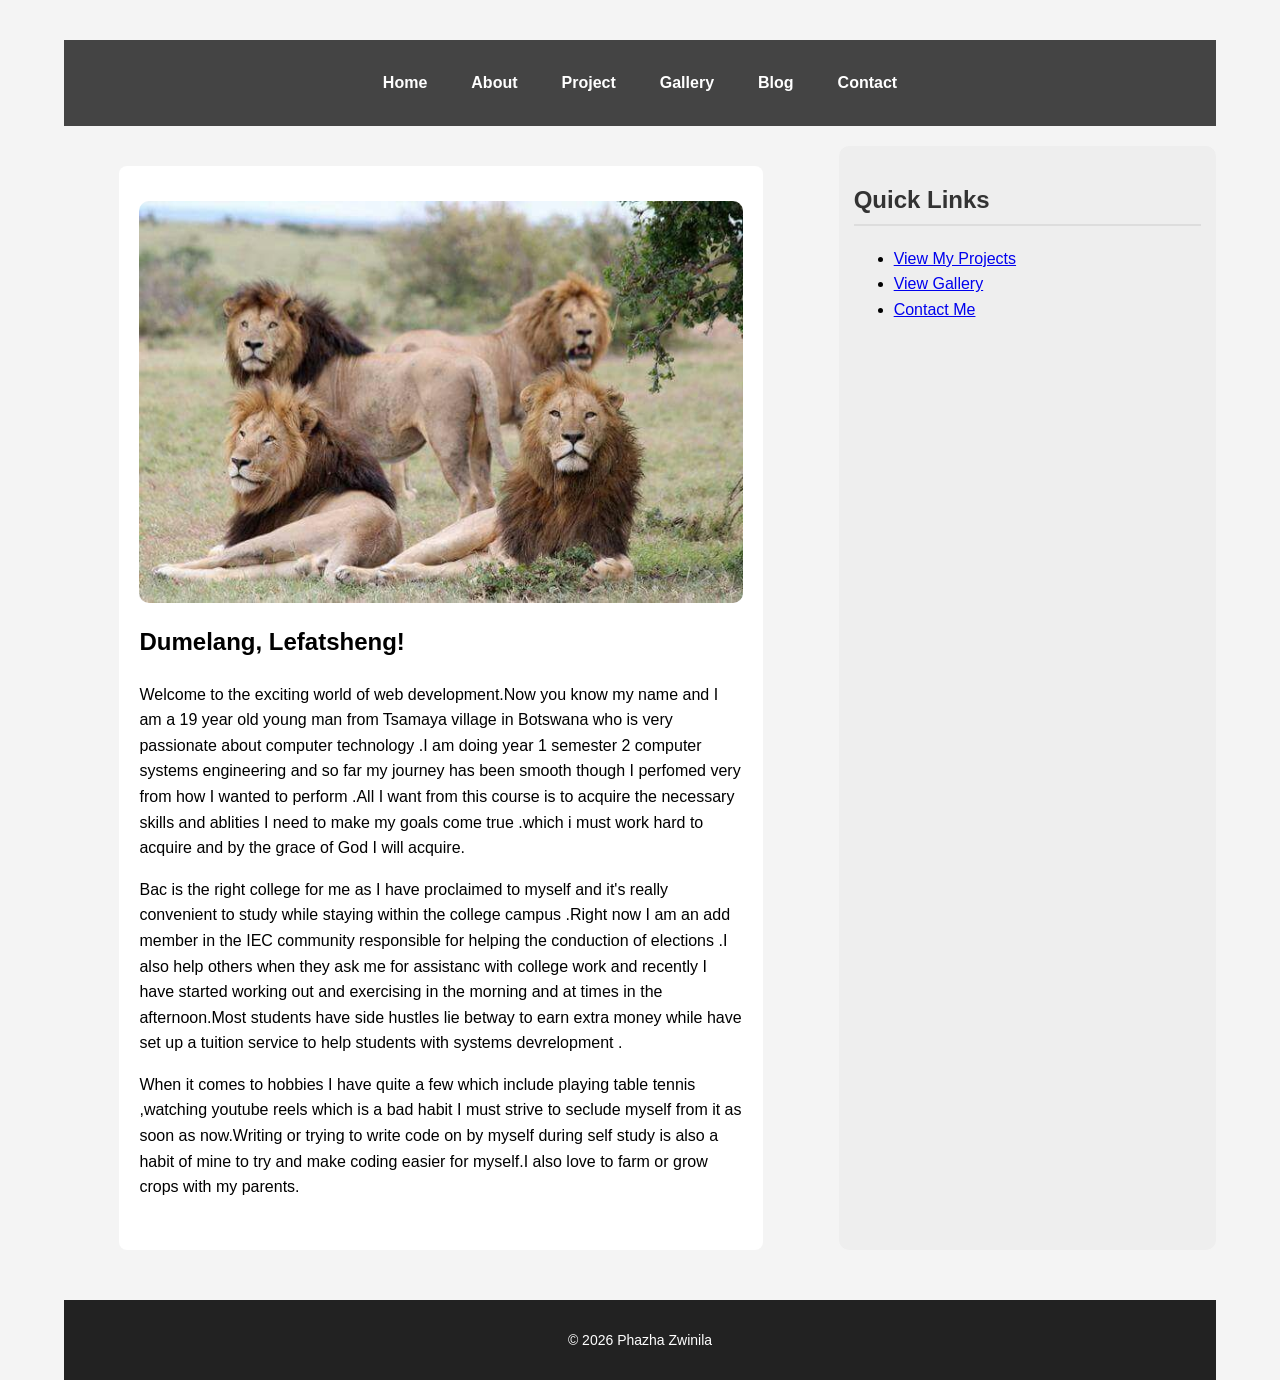
<file: html and css/index.html>
<!DOCTYPE html>
<html lang="en">
<head>
    <meta charset="UTF-8">
    <meta name="viewport" content="width=device-width, initial-scale=1.0">
    <title>Phazha Zwinila Web Page</title>
    <link rel="stylesheet" href="style.css">
          
    <div class="page-layout">
                                                                                                                                                                                                                                                                                                                                                                                                                                                                                                                                                                                                                                                                              
</header>
<body>
  <nav>
  <nav>
    <a href="index.html">Home</a>
    <a href="about.html">About</a>
    <a href="project.html">Project</a>
    <a href="gallery.html">Gallery</a>
    <a href="blog.html">Blog</a>
    <a href="contact.html">Contact</a>
  </nav>
</nav>
  <main>
  <section>
     <img src="Pride.jpeg"/>  
    <h1>Dumelang, Lefatsheng!</h1>
    <p>Welcome to the exciting world of web development.Now you know my name and I am a 19 year old young man from Tsamaya village in Botswana who is very passionate about computer technology .I am doing year 1 semester 2 computer systems engineering and so far my journey has been smooth though I perfomed very from how I wanted to perform .All I want from this course is to acquire the necessary skills and ablities I need to make my goals come true .which i must work hard to acquire and by the grace of God I will acquire.</p>
    
    <p>Bac is the right college for me as I have proclaimed to myself and it's really convenient to study while staying within the college campus .Right now I am an add member in the IEC community responsible for helping the conduction of elections .I also help others when they ask me for assistanc with college work and recently I have started working out and exercising in the morning and at times in the afternoon.Most students have side hustles lie betway to earn extra money  while have set up a tuition service to help students with systems devrelopment .
      
   
     <p>When it comes to hobbies I have quite a few which include playing table tennis ,watching youtube reels which is a bad habit I must strive to seclude myself from it as soon as now.Writing or trying to write code on by myself during self study is also a habit of mine to try and make coding easier for myself.I also love to farm or grow crops with my parents. 
     </section>
    </main>
      <aside>
    <h2>Quick Links</h2>
    <ul>
      <li><a href="projects.html">View My Projects</a></li>
      <li><a href="gallery.html">View Gallery</a></li>
      <li><a href="contact.html">Contact Me</a></li>
    </ul>
  </aside>

   <footer>
    <p>&copy; 2026 Phazha Zwinila</p>
   </footer>
  </div>   
</body>
</html>
</file>
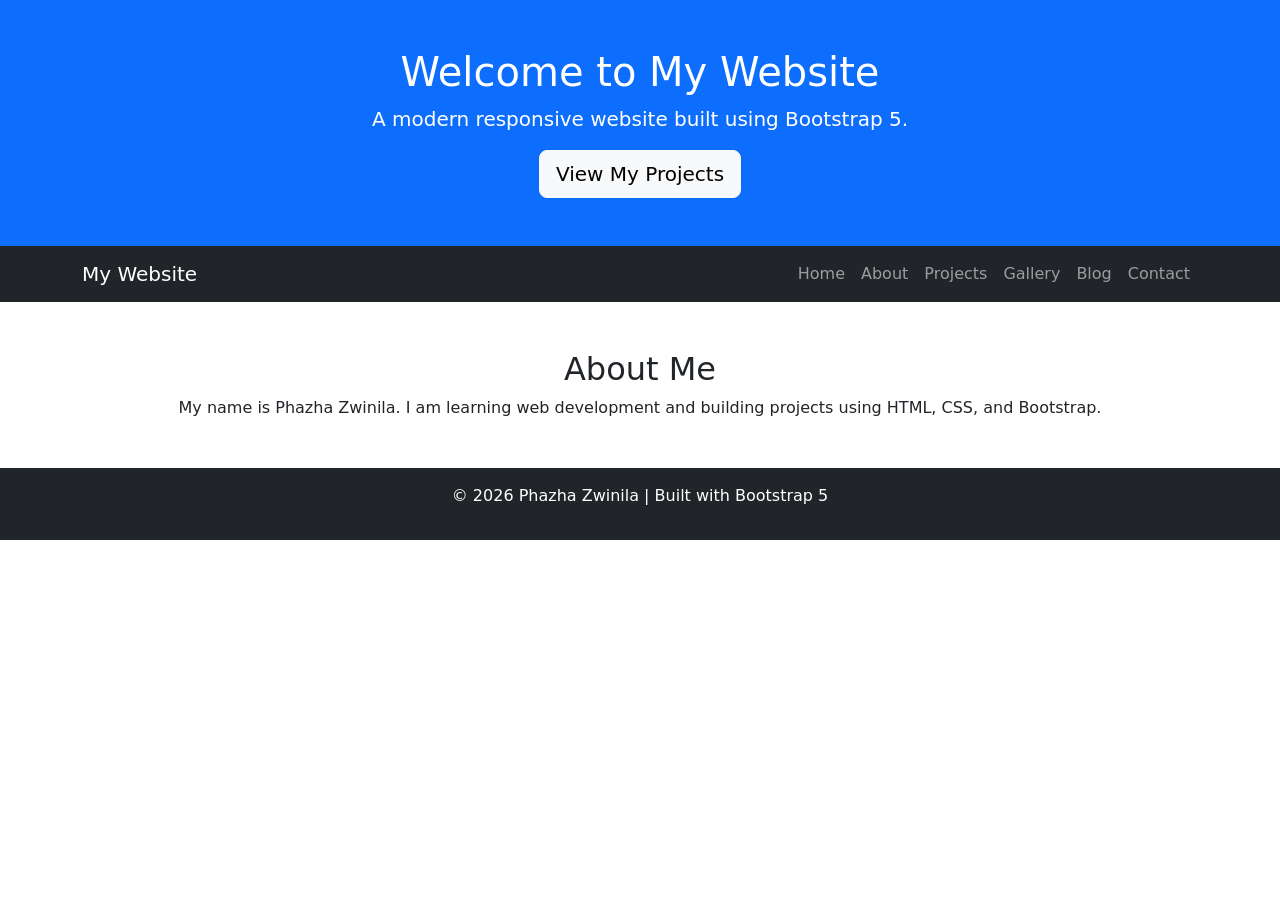
<file: html and css/Bootstrap/index.html>
<!DOCTYPE html>
<html lang="en">
<head>
  <meta charset="UTF-8">
  <meta name="viewport" content="width=device-width, initial-scale=1.0">
  <title>Home</title>

  <link href="https://cdn.jsdelivr.net/npm/bootstrap@5.3.3/dist/css/bootstrap.min.css" rel="stylesheet">
</head>

<body>
 <header class="bg-primary text-white text-center p-5">
  <div class="container">
    <h1>Welcome to My Website</h1>
    <p class="lead">A modern responsive website built using Bootstrap 5.</p>
    <a href="projects.html" class="btn btn-light btn-lg">View My Projects</a>
  </div>
</header>
   
<nav class="navbar navbar-expand-lg navbar-dark bg-dark">
  <div class="container">

    <a class="navbar-brand" href="index.html">My Website</a>

    <button class="navbar-toggler" type="button" data-bs-toggle="collapse" data-bs-target="#menu">
      <span class="navbar-toggler-icon"></span>
    </button>

    <div class="collapse navbar-collapse" id="menu">
      <ul class="navbar-nav ms-auto">

        <li class="nav-item">
          <a class="nav-link" href="index.html">Home</a>
        </li>

        <li class="nav-item">
          <a class="nav-link" href="about.html">About</a>
        </li>

        <li class="nav-item">
          <a class="nav-link" href="project.html">Projects</a>
        </li>

        <li class="nav-item">
          <a class="nav-link" href="gallery.html">Gallery</a>
        </li>

        <li class="nav-item">
          <a class="nav-link" href="blog.html">Blog</a>
        </li>

        <li class="nav-item">
          <a class="nav-link" href="contact.html">Contact</a>
        </li>

      </ul>
    </div>

  </div>
</nav>
<section class="container mt-5">
  <h2 class="text-center">About Me</h2>
  <p class="text-center">
    My name is Phazha Zwinila. I am learning web development and building projects using HTML, CSS, and Bootstrap.
  </p>
</section>

<script src="https://cdn.jsdelivr.net/npm/bootstrap@5.3.3/dist/js/bootstrap.bundle.min.js"></script>
<footer class="bg-dark text-white text-center p-3 mt-5">
  <p>&copy; 2026 Phazha Zwinila | Built with Bootstrap 5</p>
</footer>
</body>
</html>
</file>
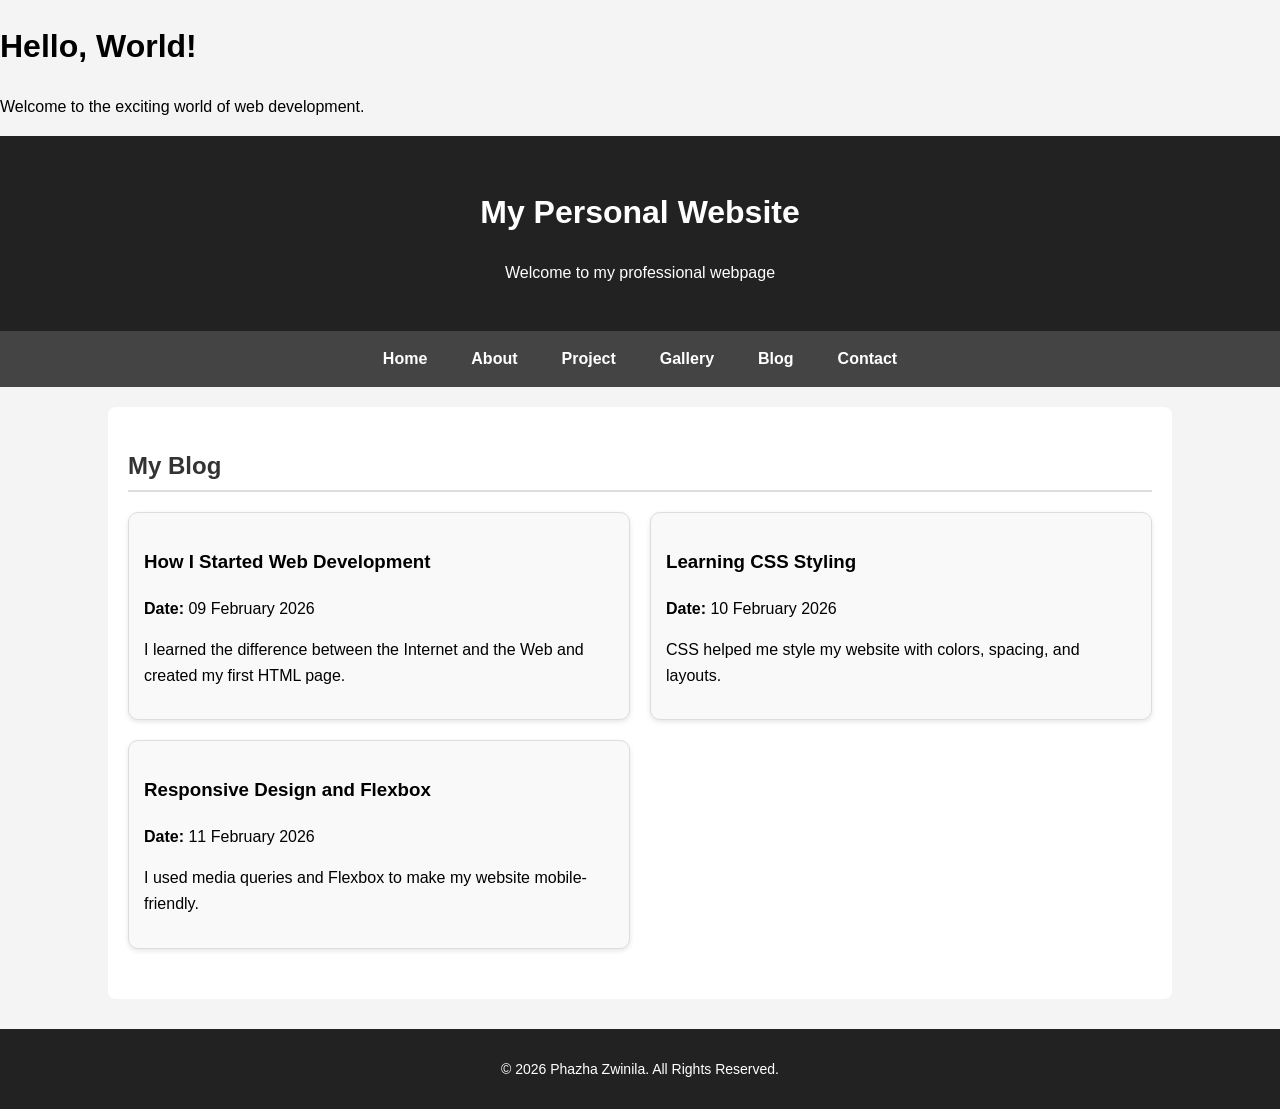
<file: html and css/blog.html>
<!DOCTYPE html>
<html lang="en">
<head>
    <meta charset="UTF-8">
    <meta name="viewport" content="width=device-width, initial-scale=1.0">
    <title>My First Page</title>
    <link rel="stylesheet" href="style.css">
    
</head>
<body>
    <h1>Hello, World!</h1>
    <p>Welcome to the exciting world of web development.</p>

  <header>
    <h1>My Personal Website</h1>
    <p>Welcome to my professional webpage</p>
  </header>
  <nav>
    <a href="index.html">Home</a>
    <a href="about.html">About</a>
    <a href="project.html">Project</a>
    <a href="gallery.html">Gallery</a>
    <a href="blog.html">Blog</a>
    <a href="contact.html">Contact</a>
  </nav>
  <main>

  <section>
  <h2>My Blog</h2>

  <div class="blog-grid">

    <article class="blog-post">
      <h3>How I Started Web Development</h3>
      <p><strong>Date:</strong> 09 February 2026</p>
      <p>I learned the difference between the Internet and the Web and created my first HTML page.</p>
    </article>

    <article class="blog-post">
      <h3>Learning CSS Styling</h3>
      <p><strong>Date:</strong> 10 February 2026</p>
      <p>CSS helped me style my website with colors, spacing, and layouts.</p>
    </article>

    <article class="blog-post">
      <h3>Responsive Design and Flexbox</h3>
      <p><strong>Date:</strong> 11 February 2026</p>
      <p>I used media queries and Flexbox to make my website mobile-friendly.</p>
    </article>

  </div>
</section>


  </main>
  <footer>
    <p>&copy; 2026 Phazha Zwinila. All Rights Reserved.</p>
  </footer>

 </body>
</html>
</file>
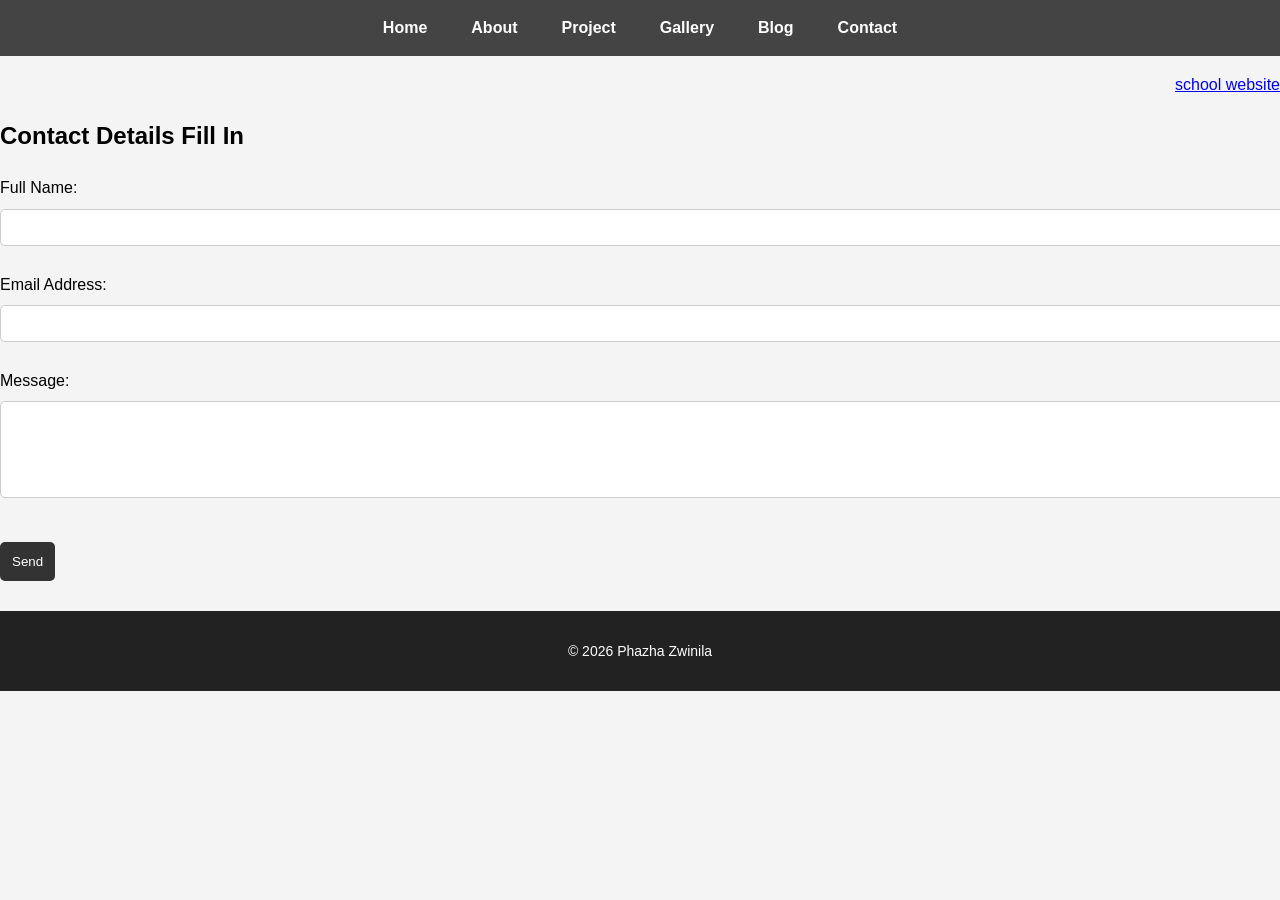
<file: html and css/contact.html>
<!DOCTYPE html>
<html lang="en">
   <head>
    <meta charset="UTF-8">
    <meta name="viewport" content="width=device-width, initial-scale=1.0">
      <title>Phazha Zwinila Web Page</title>
      <link rel="stylesheet" href="style.css">
    
    </head>
   
        <nav>
    <a href="index.html">Home</a>
    <a href="about.html">About</a>
    <a href="project.html">Project</a>
    <a href="gallery.html">Gallery</a>
    <a href="blog.html">Blog</a>
    <a href="contact.html">Contact</a>

   </nav>
   
          <p><a href="https://moodle.bac.ac.bw/" >school website</a></p>
            <section>
          <form>
             <h1> Contact Details Fill In</h1>
             <label for="fullname">Full Name:</label><br>
             <input type="text" id="fullname" name="fullname" required><br><br>

             <label for="email">Email Address:</label><br>
             <input type="email" id="email" name="email" required><br><br>

             <label for="message">Message:</label><br>
             <textarea id="message" name="message" rows="5" required></textarea><br><br>

             <button type="submit">Send</button>
           </form>
          </section>
 
      <footer>
        <p>&copy; 2026 Phazha Zwinila</p>
      </footer>

</html>
</file>
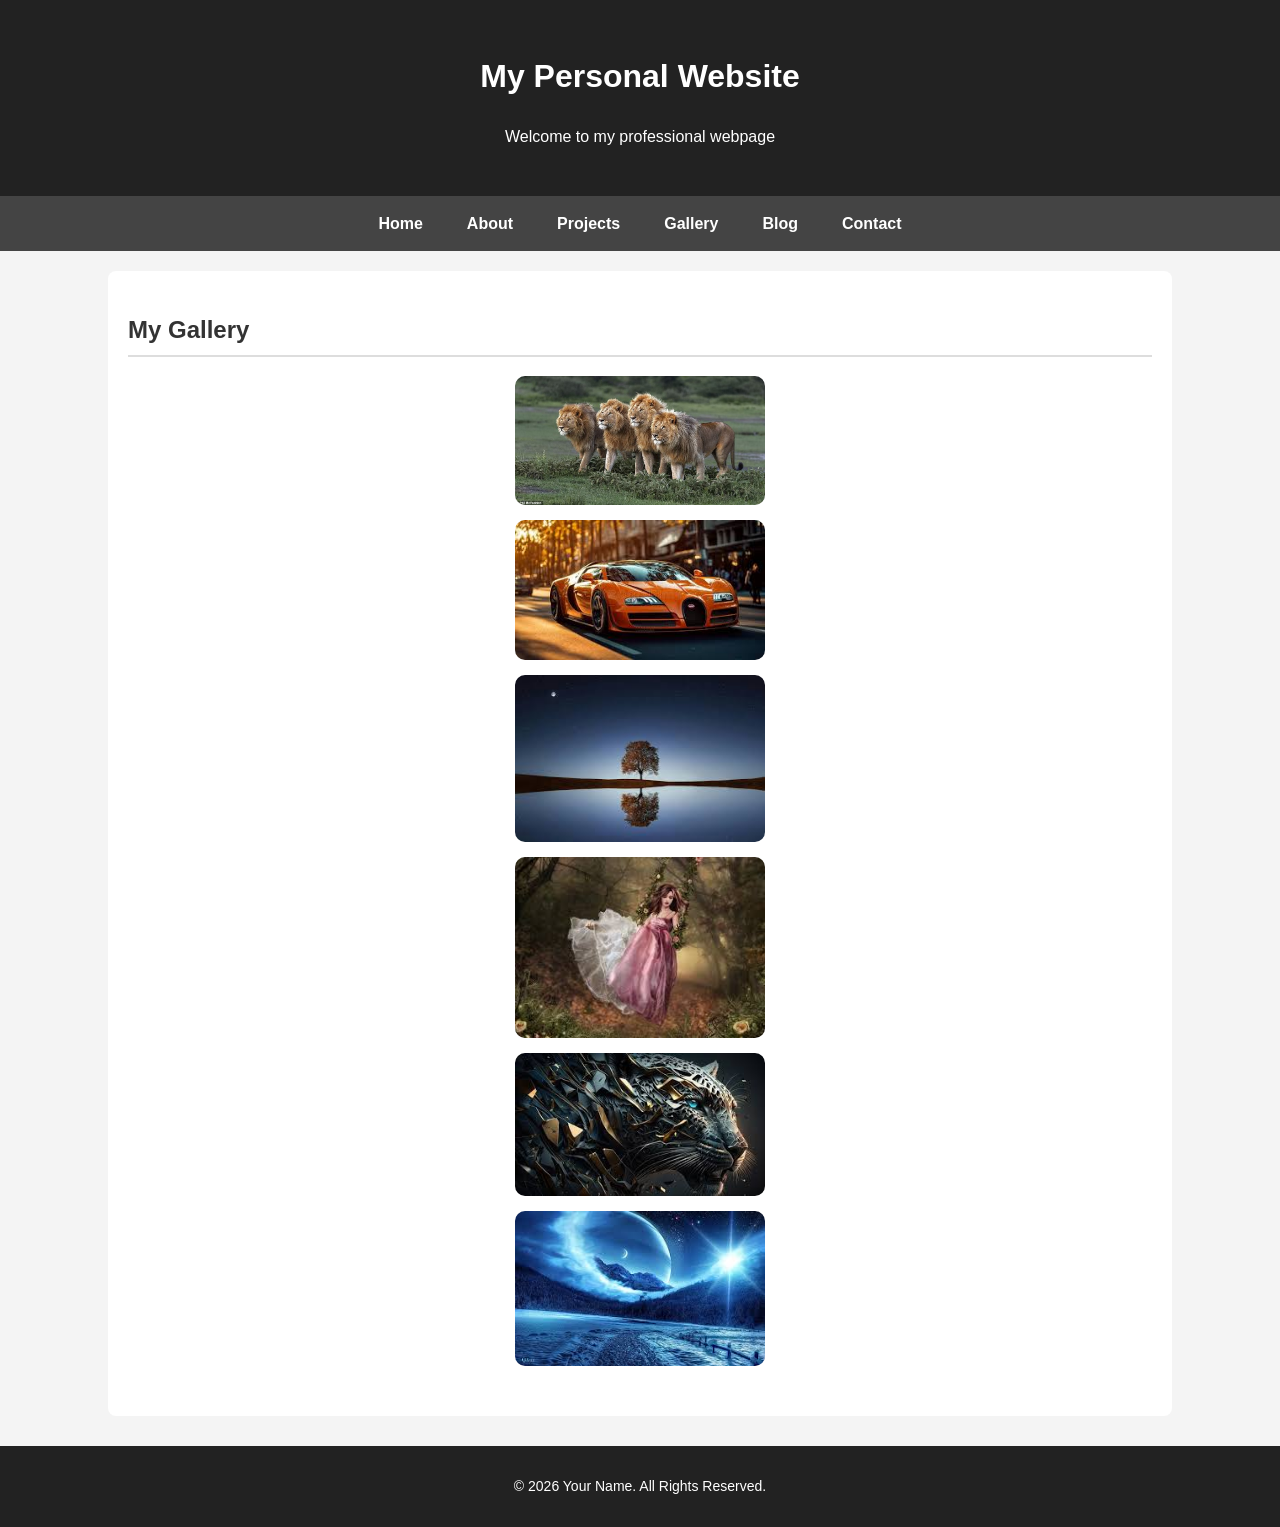
<file: html and css/gallery.html>
<!DOCTYPE html>
<html lang="en">
<head>
  <meta charset="UTF-8">
  <meta name="viewport" content="width=device-width, initial-scale=1.0">
  <title>My First Page</title>
  <link rel="stylesheet" href="style.css">
</head>
<body>
  <header>
    <h1>My Personal Website</h1>
    <p>Welcome to my professional webpage</p>
  </header>

  <nav>
    <a href="index.html">Home</a>
    <a href="about.html">About</a>
    <a href="project.html">Projects</a>
    <a href="gallery.html">Gallery</a>
    <a href="blog.html">Blog</a>
    <a href="contact.html">Contact</a>
  </nav>

  <main>
    <section>
      <h2>My Gallery</h2>
      <div class="gallery">
        <img src="My photos/photo1.jpeg" alt="My photo 1" width="250">
        <img src="My photos/photo2.jpg" alt="My photo 2" width="250" height="100">
        <img src="My photos/photo3.jpg" alt="My photo 3" width="250">
        <img src="My photos/photo4.jpg" alt="My photo 4" width="250">
        <img src="My photos/photo5.jpg" alt="My photo 5" width="250">
        <img src="My photos/photo6.jpg" alt="My photo 6" width="250">
      </div>
    </section>
  </main>

  <footer>
    <p>&copy; 2026 Your Name. All Rights Reserved.</p>
  </footer>
</body>
</html>
</file>
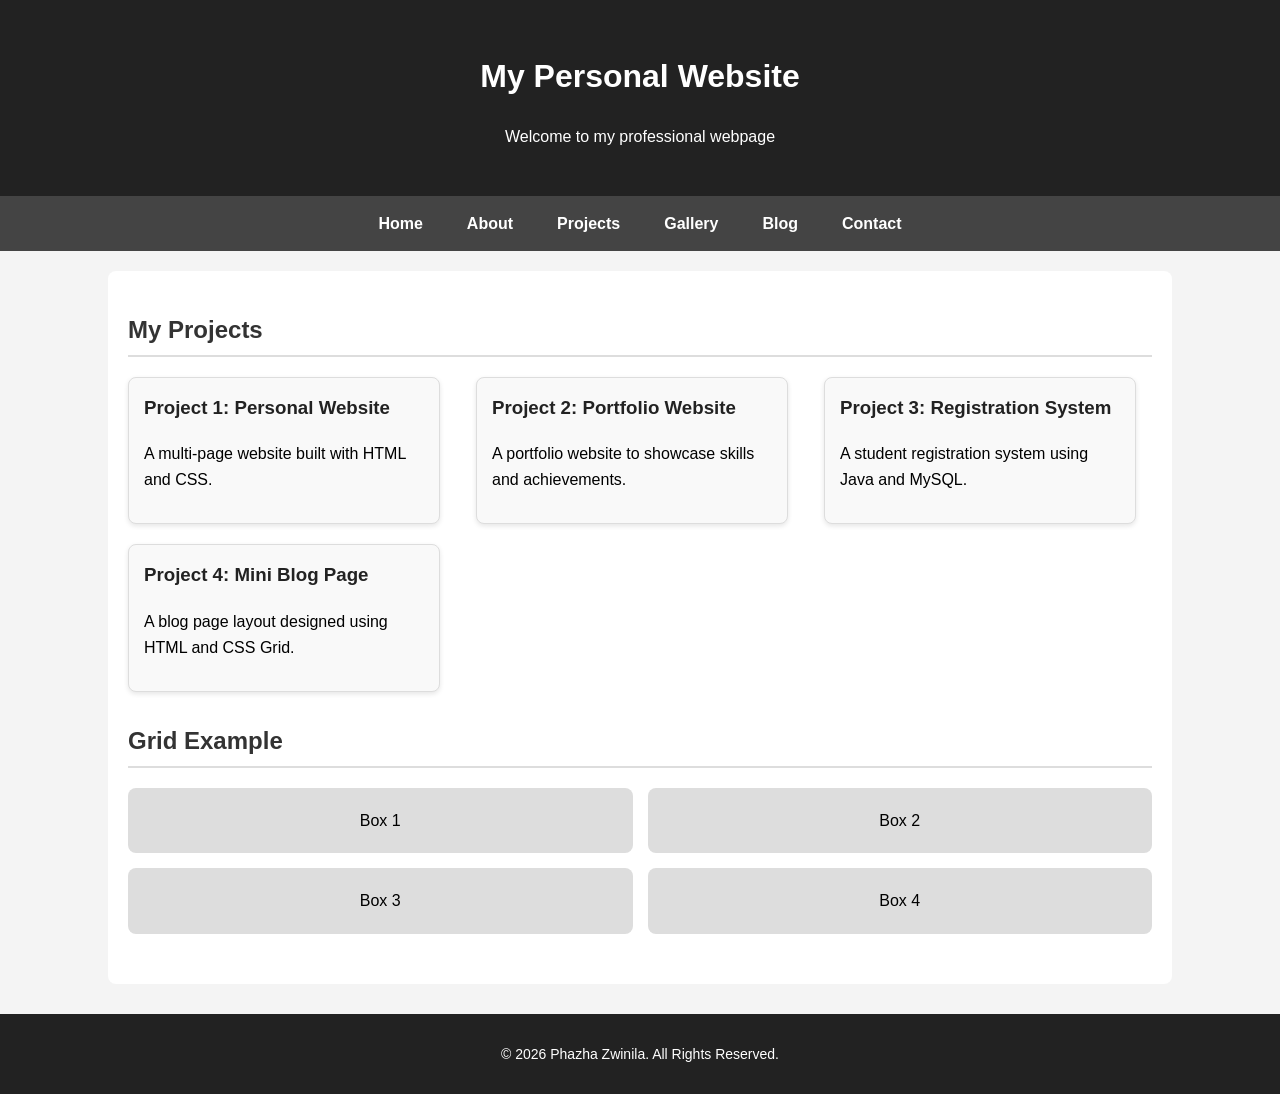
<file: html and css/project.html>
<!DOCTYPE html>
<html lang="en">
<head>
    <meta charset="UTF-8"><meta name="viewport" content="width=device-width, initial-scale=1.0">
    <title>My First Page</title>
    <link rel="stylesheet" href="style.css">
  
</head>
<body>
  <header>
    <h1>My Personal Website</h1>
    <p>Welcome to my professional webpage</p>
  </header>
  <nav>
    <a href="index.html">Home</a>
    <a href="about.html">About</a>
    <a href="project.html">Projects</a>
    <a href="gallery.html">Gallery</a>
    <a href="blog.html">Blog</a>
    <a href="contact.html">Contact</a>
  </nav>
  <main>
   <section>
  <h2>My Projects</h2>

  <div class="projects-grid">
    <div class="project-card">
      <h3>Project 1: Personal Website</h3>
      <p>A multi-page website built with HTML and CSS.</p>
    </div>

    <div class="project-card">
      <h3>Project 2: Portfolio Website</h3>
      <p>A portfolio website to showcase skills and achievements.</p>
    </div>

    <div class="project-card">
      <h3>Project 3: Registration System</h3>
      <p>A student registration system using Java and MySQL.</p>
    </div>

    <div class="project-card">
      <h3>Project 4: Mini Blog Page</h3>
      <p>A blog page layout designed using HTML and CSS Grid.</p>
    </div>
  </div>
</section>

      
  <section>
  <h2>Grid Example</h2>
  <div class="grid-example">
    <div class="box">Box 1</div>
    <div class="box">Box 2</div>
    <div class="box">Box 3</div>
    <div class="box">Box 4</div>
  </div>
</section>
</main>
  <footer>
    <p>&copy; 2026 Phazha Zwinila. All Rights Reserved.</p>
  </footer>
</body>
</html>
</file>
<file: html and css/style.css>
/* Global Styles */
body {
  font-family: Arial, sans-serif;
  margin: 20px;
}

nav a {
  margin-right: 15px;
  text-decoration: none;
}

footer {
  margin-top: 30px;
  font-size: 14px;
}

body {
  font-family: Arial, sans-serif;
  background-color: #f4f4f4;
  margin: 0;
  padding: 0;
  line-height: 1.6;
}

header {
  background-color: #222;
  color: white;
  text-align: center;
  padding: 30px;
}

nav {
  background-color: #444;
  text-align: center;
  padding: 15px;
}

nav a {
  color: white;
  text-decoration: none;
  margin: 0 12px;
  font-weight: bold;
}

nav a:hover {
  color: yellow;
  text-decoration: underline;
}

main {
  width: 80%;
  margin: auto;
  background: white;
  padding: 20px;
  margin-top: 20px;
  border-radius: 8px;
}

section {
  margin-bottom: 30px;
}

h2 {
  color: #333;
  border-bottom: 2px solid #ddd;
  padding-bottom: 5px;
}

footer {
  background-color: #222;
  color: white;
  text-align: center;
  padding: 15px;
  margin-top: 30px;
}
img {
  border-radius: 10px;
  max-width: 100%;
  height: auto;
  display: block;
  margin: 15px auto;
}
table {
  width: 100%;
  border-collapse: collapse;
  margin-top: 15px;
}

table th {
  background-color: #333;
  color: white;
  padding: 10px;
}

table td {
  padding: 10px;
  border: 1px solid #ccc;
}

table tr:nth-child(even) {
  background-color: #f2f2f2;
}
form {
  margin-top: 20px;
}
input, textarea {
  width: 100%;
  padding: 10px;
  margin-top: 8px;
  border: 1px solid #ccc;
  border-radius: 5px;
}
button {
  background-color: #333;
  color: white;
  padding: 12px;
  border: none;
  margin-top: 10px;
  cursor: pointer;
  border-radius: 5px;
}
button:hover {
  background-color: green;
}
nav {
  background-color: #444;
  display: flex;
  justify-content: center;
  gap: 20px;
  padding: 15px;
  flex-wrap: wrap;
}
.projects-container {
  display: flex;
  gap: 20px;
  flex-wrap: wrap;
  margin-top: 20px;
}

.project-card {
  background-color: #f9f9f9;
  border: 1px solid #ddd;
  border-radius: 8px;
  padding: 15px;
  width: 280px;
  flex-grow: 1;
  box-shadow: 0px 2px 5px rgba(0,0,0,0.1);
}

.project-card h3 {
  margin-top: 0;
  color: #222;
}
.two-column-layout {
  display: flex;
  gap: 20px;
  margin-top: 20px;
}

.sidebar {
  background-color: #eee;
  padding: 15px;
  border-radius: 8px;
  width: 30%;
}

.content-area {
  width: 70%;
}
@media (max-width: 768px) {
  /* CSS for small screens */
}
@media (max-width: 768px) {
  main {
    width: 95%;
  }
  .two-column-layout {
    flex-direction: column;
  }
  .sidebar, .content-area {
    width: 100%;
  }
  nav {
    flex-direction: column;
    align-items: center;
  }
  .project-card {
    width: 100%;
  }
}
.gallery-container {
  display: flex;
  gap: 15px;
  flex-wrap: wrap;
  justify-content: center;
}
.gallery-container img {
  width: 200px;
  height: 150px;
  object-fit: cover;
}
.grid-example {
  display: grid;
  grid-template-columns: repeat(2, 1fr);
  gap: 15px;
  margin-top: 20px;
}

.box {
  background-color: #ddd;
  padding: 20px;
  text-align: center;
  border-radius: 8px;
}
.projects-grid {
  display: grid;
  grid-template-columns: repeat(3, 1fr);
  gap: 20px;
  margin-top: 20px;
}
@media (max-width: 768px) {

  .projects-grid {
    grid-template-columns: 1fr;
  }

}
.gallery-grid {
  display: grid;
  grid-template-columns: repeat(4, 1fr);
  gap: 15px;
  margin-top: 20px;
}
.gallery-grid img {
  width: 100%;
  height: 180px;
  object-fit: cover;
  border-radius: 10px;
}
@media (max-width: 768px) {

  .gallery-grid {
    grid-template-columns: repeat(2, 1fr);
  }

}
@media (max-width: 480px) {

  .gallery-grid {
    grid-template-columns: 1fr;
  }

}
.blog-grid {
  display: grid;
  grid-template-columns: repeat(2, 1fr);
  gap: 20px;
  margin-top: 20px;
}

.blog-post {
  background: #f9f9f9;
  padding: 15px;
  border-radius: 10px;
  border: 1px solid #ddd;
  box-shadow: 0px 2px 5px rgba(0,0,0,0.1);
}
@media (max-width: 768px) {

  .blog-grid {
    grid-template-columns: 1fr;
  }

}
.page-layout {
  display: grid;
  grid-template-areas:
    "header header"
    "nav nav"
    "main aside"
    "footer footer";

  grid-template-columns: 2fr 1fr;
  gap: 20px;
  width: 90%;
  margin: auto;
  margin-top: 20px;
}

.page-layout header {
  grid-area: header;
}

.page-layout nav {
  grid-area: nav;
}

.page-layout main {
  grid-area: main;
}

.page-layout aside {
  grid-area: aside;
  background: #eee;
  padding: 15px;
  border-radius: 10px;
}

.page-layout footer {
  grid-area: footer;
}
@media (max-width: 768px) {

  .page-layout {
    grid-template-areas:
      "header"
      "nav"
      "main"
      "aside"
      "footer";

    grid-template-columns: 1fr;
  }
}
.project-card, .blog-post {
  transition: transform 0.3s;
}

.project-card:hover, .blog-post:hover {
  transform: scale(1.03);
}
p a {
  display: block;   /* makes the link behave like a block element */
  text-align: right; /* aligns the text to the right */
  margin-left: 0;   /* ensures it hugs the right edge */
}
</file>
